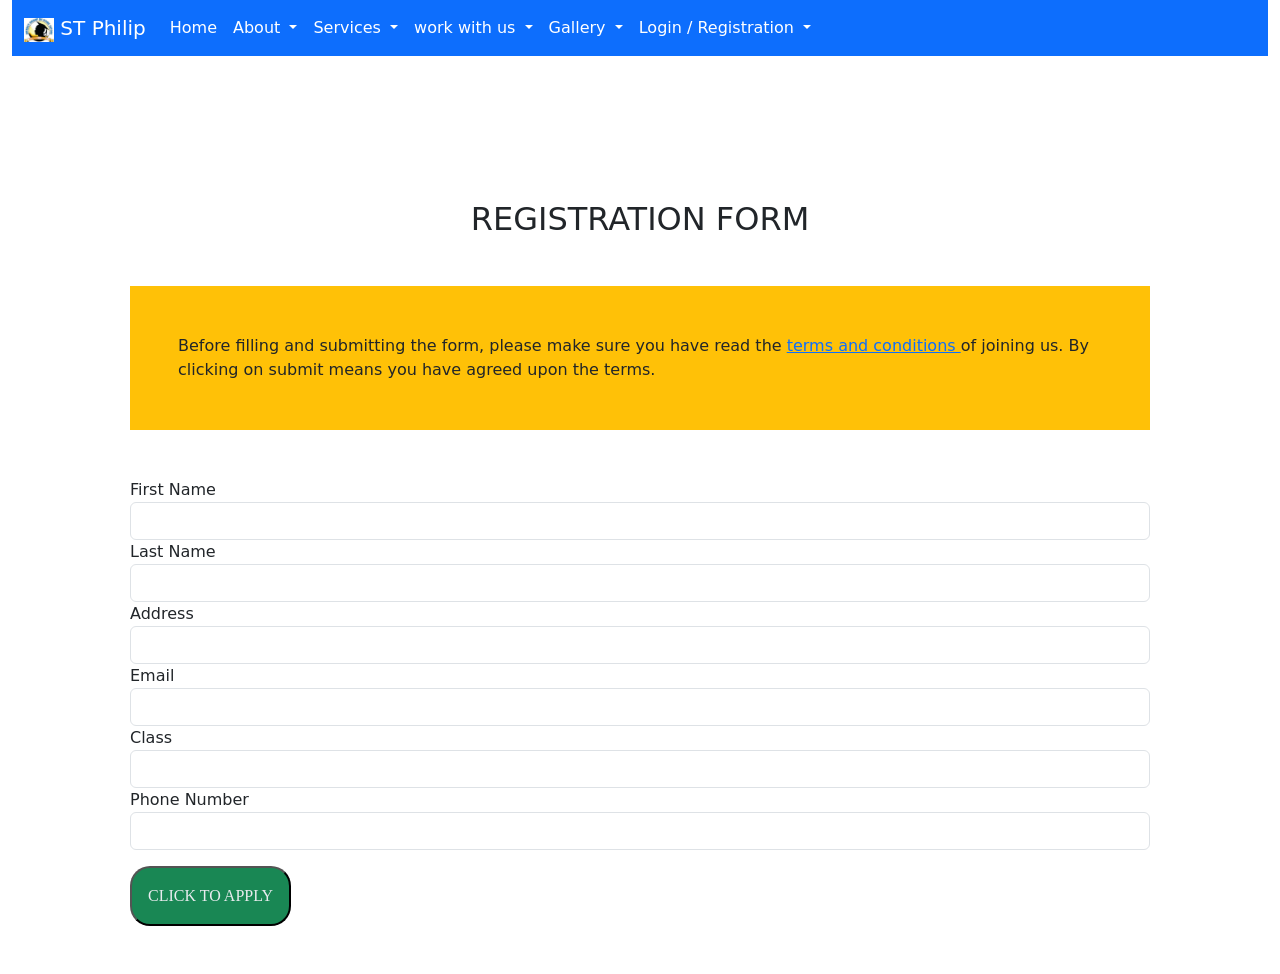
<file: saint/studentreg.html>
<!DOCTYPE html>
<html lang="en">
<head>
    <meta charset="UTF-8">
    <meta name="viewport" content="width=device-width, initial-scale=1.0">
    <title>Document</title>

    <link rel="stylesheet" href="css/main.css">

    <!-- JavaScript Bundle with Popper -->
<script src="https://cdn.jsdelivr.net/npm/bootstrap@5.0.0-beta1/dist/js/bootstrap.bundle.min.js" integrity="sha384-ygbV9kiqUc6oa4msXn9868pTtWMgiQaeYH7/t7LECLbyPA2x65Kgf80OJFdroafW" crossorigin="anonymous"></script>
 
<!-- CSS only -->
<link href="https://cdn.jsdelivr.net/npm/bootstrap@5.0.0-beta1/dist/css/bootstrap.min.css" rel="stylesheet" integrity="sha384-giJF6kkoqNQ00vy+HMDP7azOuL0xtbfIcaT9wjKHr8RbDVddVHyTfAAsrekwKmP1" crossorigin="anonymous">
</head>
<body>

    <!-- Navbar content -->
 <div class="container-fluid">
    <nav class="navbar navbar-expand-lg navbar-light bg-primary">
        <div class="container-fluid">
          <!-- <a class="navbar-brand" href="#">Navbar</a> -->

          <!-- Image and text -->

      <a class="navbar-brand text-white" href="#">
        <img src="image/district.jpg" alt="" width="30" height="24" class="d-inline-block">
        ST Philip
      </a>
  
          <button class="navbar-toggler" type="button" data-bs-toggle="collapse" data-bs-target="#navbarNav" aria-controls="navbarNav" aria-expanded="false" aria-label="Toggle navigation">
            <span class="navbar-toggler-icon"></span>
          </button>


          <div class="collapse navbar-collapse" id="navbarNav">
            <ul class="navbar-nav">
              <li class="nav-item">
                <a class="nav-link active text-white" aria-current="page" href="#">Home</a>
              </li>

              <li class="nav-item dropdown">
                <a class="nav-link dropdown-toggle text-white" href="#" id="navbarDropdown" role="button" data-bs-toggle="dropdown" aria-expanded="false">
                  About
                </a>
                <ul class="dropdown-menu" aria-labelledby="navbarDropdown">
                  <li><a class="dropdown-item" href="#">Action</a></li>
                  <li><a class="dropdown-item" href="#">Another action</a></li>
                  <li><hr class="dropdown-divider"></li>
                  <li><a class="dropdown-item" href="#">Something else here</a></li>
                </ul>
              </li>
              <li class="nav-item dropdown">
                <a class="nav-link dropdown-toggle text-white" href="#" id="navbarDropdown" role="button" data-bs-toggle="dropdown" aria-expanded="false">
                  Services
                </a>
                <ul class="dropdown-menu" aria-labelledby="navbarDropdown">
                  <li><a class="dropdown-item" href="#">Action</a></li>
                  <li><a class="dropdown-item" href="#">Another action</a></li>
                  <li><hr class="dropdown-divider"></li>
                  <li><a class="dropdown-item" href="#">Something else here</a></li>
                </ul>
              </li>

              <li class="nav-item dropdown">
                <a class="nav-link dropdown-toggle text-white" href="#" id="navbarDropdown" role="button" data-bs-toggle="dropdown" aria-expanded="false">
                  work with us
                </a>
                <ul class="dropdown-menu" aria-labelledby="navbarDropdown">
                  <li><a class="dropdown-item" href="#">career</a></li>
                  <li><a class="dropdown-item" href="#">internship</a></li>
                  <li><hr class="dropdown-divider"></li>
                  <li><a class="dropdown-item" href="#">volunteer</a></li>
                </ul>
              </li>

             

              <li class="nav-item dropdown">
                <a class="nav-link dropdown-toggle text-white" href="#" id="navbarDropdown" role="button" data-bs-toggle="dropdown" aria-expanded="false">
                  Gallery
                </a>
                <ul class="dropdown-menu" aria-labelledby="navbarDropdown">
                  <li><a class="dropdown-item" href="teachers.html">teachers</a></li>
                  <li><a class="dropdown-item" href="#">students</a></li>
                  <li><hr class="dropdown-divider"></li>
                  <li><a class="dropdown-item" href="#">excursions</a></li>
                </ul>
              </li>

              <li class="nav-item dropdown">
                <a class="nav-link dropdown-toggle text-white" href="#" id="navbarDropdown" role="button" data-bs-toggle="dropdown" aria-expanded="false">
                  Login / Registration
                </a>
                <ul class="dropdown-menu" aria-labelledby="navbarDropdown">
                  <li><a class="dropdown-item" href="#">Login</a></li>
                  <li><a class="dropdown-item" href="#">Registration</a></li>
                  <li><hr class="dropdown-divider"></li>
                  <li><a class="dropdown-item" href="#">Something else here</a></li>
                </ul>
              </li>
            </ul>
          </div>
        </div>
    </nav>        
 </div>


 <section class="container-fluid mt-5">
        
    <div class="container">
        <div class="col-md-12 col-lg-12 p-5">
          <div class="panel panel-primary">
            <div class="panel-heading text-center mt-5 mb-5 text-uppercase">
              <h2>Registration Form</h2>
            </div>

            <div class="reg-requirement bg-warning p-5 mb-5">
              Before filling and submitting the form, please make sure you have read the <a href="terms.html" class=""> terms and conditions </a> of joining us. By clicking on submit means you have agreed upon the terms.
            </div>


            <div class="panel-body">
              <form action="connect.php" method="post">
                <div class="form-group">
                  <label for="firstName">First Name</label>
                  <input
                    type="text"
                    class="form-control"
                    id="firstName"
                    name="firstName"
                    required
                  />
                </div>
                <div class="form-group">
                  <label for="lastName">Last Name</label>
                  <input
                    type="text"
                    class="form-control"
                    id="lastName"
                    name="lastName"
                    required
                  />
                </div>

                <div class="form-group">
                  <label for="address">Address</label>
                  <input
                    type="text"
                    class="form-control"
                    id="addres"
                    name="addres"
                    required
                  />
                </div>

                <div class="form-group">
                  <label for="email">Email</label>
                  <input
                    type="email"
                    class="form-control"
                    id="email"
                    name="email"
                    required
                  />
                </div>

                <div class="form-group">
                  <label for="course">Class</label>
                  <input
                    type="text"
                    class="form-control"
                    id="clas"
                    name="clas"
                  />
                </div>

                <div class="form-group">
                  <label for="number">Phone Number</label>
                  <input
                    type="num"
                    class="form-control"
                    id="num"
                    name="number"
                    required
                  />
                </div>
                <div class="apply-btn">
                  <input type="submit" name="submit" value="click to apply" class="p-3 mt-3 bg-success text-uppercase">
                </div>
              </form>
            </div>
    </section>




</body>
</html>
</file>
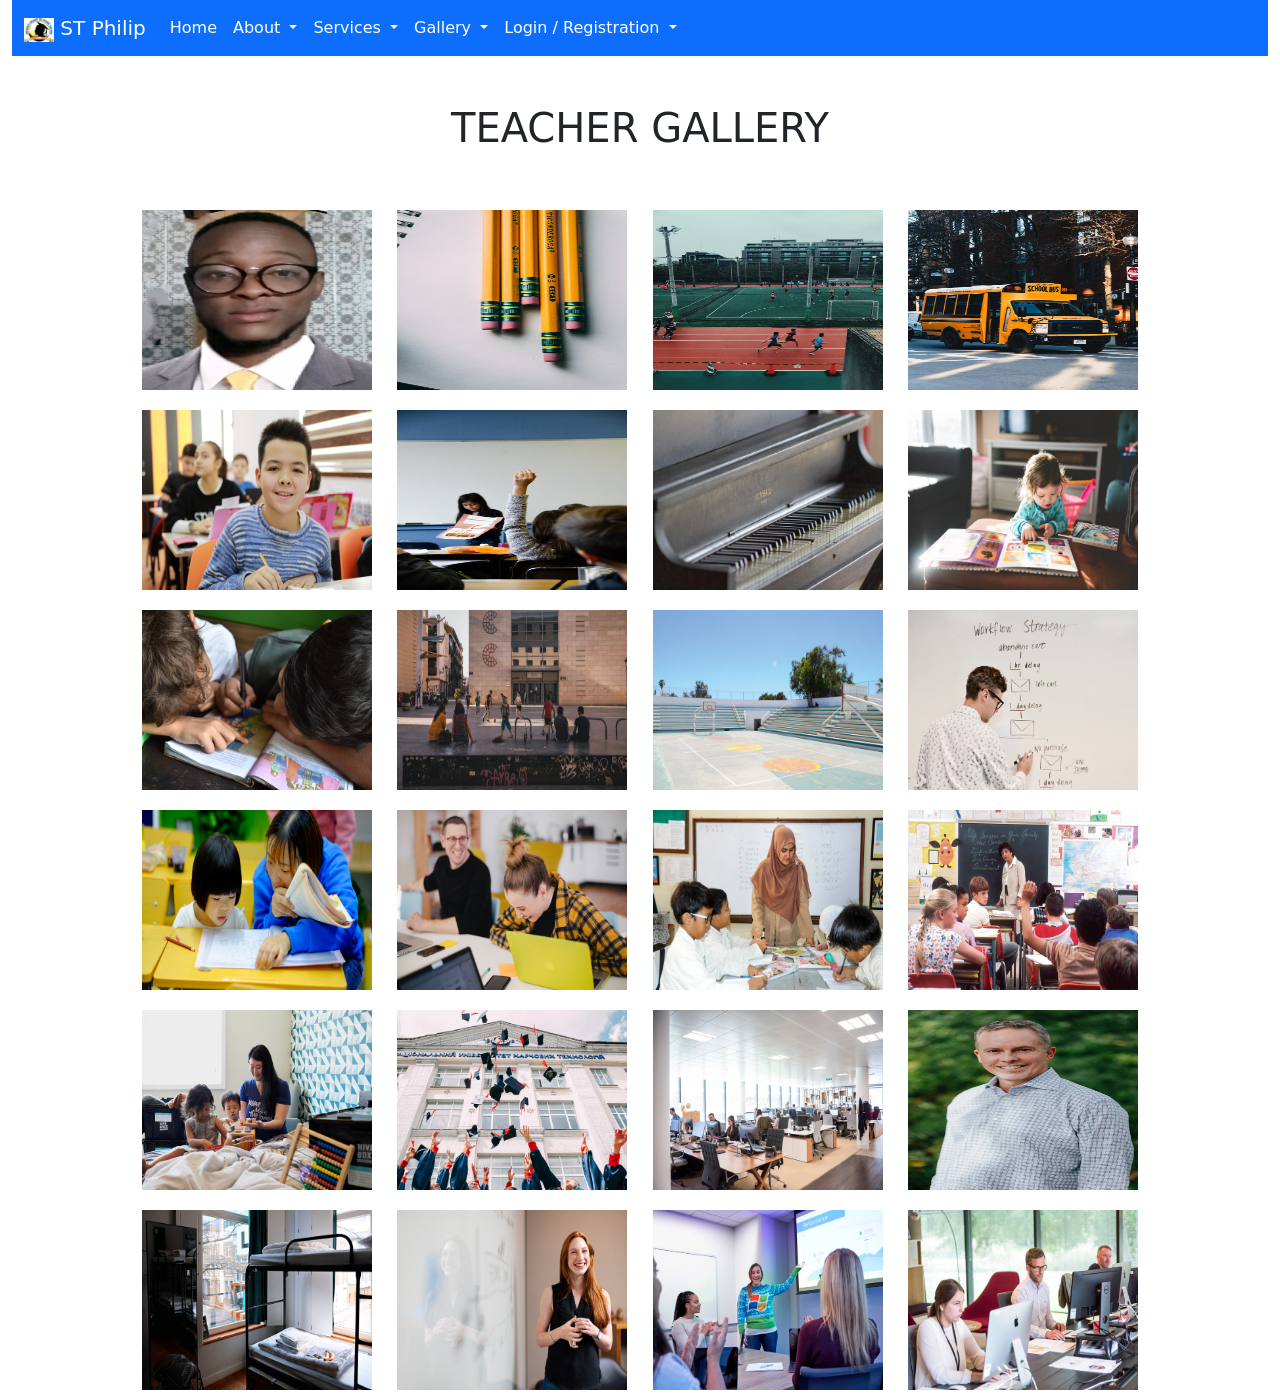
<file: saint/teachers.html>
<!DOCTYPE html>
<html lang="en">
<head>
    <meta charset="UTF-8">
    <meta name="viewport" content="width=device-width, initial-scale=1.0">
    <title>Document</title>

    <link rel="stylesheet" href="css/teachers.css">

    <!-- JavaScript Bundle with Popper -->
<script src="https://cdn.jsdelivr.net/npm/bootstrap@5.0.0-beta1/dist/js/bootstrap.bundle.min.js" integrity="sha384-ygbV9kiqUc6oa4msXn9868pTtWMgiQaeYH7/t7LECLbyPA2x65Kgf80OJFdroafW" crossorigin="anonymous"></script>
 
<!-- CSS only -->
<link href="https://cdn.jsdelivr.net/npm/bootstrap@5.0.0-beta1/dist/css/bootstrap.min.css" rel="stylesheet" integrity="sha384-giJF6kkoqNQ00vy+HMDP7azOuL0xtbfIcaT9wjKHr8RbDVddVHyTfAAsrekwKmP1" crossorigin="anonymous">
</head>
<body>

    <!-- Navbar content -->
 <div class="container-fluid">
    <nav class="navbar navbar-expand-lg navbar-light bg-primary">
        <div class="container-fluid">
          <!-- <a class="navbar-brand" href="#">Navbar</a> -->

          <!-- Image and text -->

      <a class="navbar-brand text-white" href="#">
        <img src="image/district.jpg" alt="" width="30" height="24" class="d-inline-block">
        ST Philip
      </a>
  
          <button class="navbar-toggler" type="button" data-bs-toggle="collapse" data-bs-target="#navbarNav" aria-controls="navbarNav" aria-expanded="false" aria-label="Toggle navigation">
            <span class="navbar-toggler-icon"></span>
          </button>


          <div class="collapse navbar-collapse" id="navbarNav">
            <ul class="navbar-nav">
              <li class="nav-item">
                <a class="nav-link active text-white" aria-current="page" href="index.html">Home</a>
              </li>
              <li class="nav-item dropdown">
                <a class="nav-link dropdown-toggle text-white" href="#" id="navbarDropdown" role="button" data-bs-toggle="dropdown" aria-expanded="false">
                  About
                </a>
                <ul class="dropdown-menu" aria-labelledby="navbarDropdown">
                  <li><a class="dropdown-item" href="#">Action</a></li>
                  <li><a class="dropdown-item" href="#">Another action</a></li>
                  <li><hr class="dropdown-divider"></li>
                  <li><a class="dropdown-item" href="#">Something else here</a></li>
                </ul>
              </li>
              <li class="nav-item dropdown">
                <a class="nav-link dropdown-toggle text-white" href="#" id="navbarDropdown" role="button" data-bs-toggle="dropdown" aria-expanded="false">
                  Services
                </a>
                <ul class="dropdown-menu" aria-labelledby="navbarDropdown">
                  <li><a class="dropdown-item" href="#">Action</a></li>
                  <li><a class="dropdown-item" href="#">Another action</a></li>
                  <li><hr class="dropdown-divider"></li>
                  <li><a class="dropdown-item" href="#">Something else here</a></li>
                </ul>
              </li>

              <li class="nav-item dropdown">
                <a class="nav-link dropdown-toggle text-white" href="#" id="navbarDropdown" role="button" data-bs-toggle="dropdown" aria-expanded="false">
                  Gallery
                </a>
                <ul class="dropdown-menu" aria-labelledby="navbarDropdown">
                  <li><a class="dropdown-item" href="#">teachers </a></li>
                  <li><a class="dropdown-item" href="#">students</a></li>
                  <li><hr class="dropdown-divider"></li>
                  <li><a class="dropdown-item" href="#">excursion</a></li>
                </ul>
              </li>

              <li class="nav-item dropdown">
                <a class="nav-link dropdown-toggle text-white" href="#" id="navbarDropdown" role="button" data-bs-toggle="dropdown" aria-expanded="false">
                  Login / Registration
                </a>
                <ul class="dropdown-menu" aria-labelledby="navbarDropdown">
                  <li><a class="dropdown-item" href="#">Login</a></li>
                  <li><a class="dropdown-item" href="#">Registration</a></li>
                  <li><hr class="dropdown-divider"></li>
                  <li><a class="dropdown-item" href="#">Something else here</a></li>
                </ul>
              </li>
            </ul>
          </div>
        </div>
    </nav>        
 </div>
 

 <section class="gallery mt-5">
     <div class="container-fluid">
         <div class="teacher-gallery-header text-center">
             <h1>
                 TEACHER GALLERY
             </h1>
             
         </div>
     </div>
 </section>


 <section class="picture mt-5">
      <div class="container-fluid image">
        <div class="teacher-img col-sm-12 text-center">
            <img src="image/40.jpg" alt="">
            <img src="image/5.jpg" alt="">
            <img src="image/7.jpg" alt="">
            <img src="image/c1.jpg" alt="">
            <img src="image/c2.jpg" alt="">
            <img src="image/c3.jpg" alt="">
            <img src="image/c5.jpg" alt="">
            <img src="image/c6.jpg" alt="">
            <img src="image/c7.jpg" alt="">
            <img src="image/c8.jpg" alt="">
            <img src="image/c9.jpg" alt="">
            <img src="image/D.jpg" alt="">
            <img src="image/E.jpg" alt="">
            <img src="image/F.jpg" alt="">
            <img src="image/G.jpg" alt="">
            <img src="image/H.jpg" alt="">
            <img src="image/I.jpg" alt="">
            <img src="image/j.jpg" alt="">
            <img src="image/k.jpg" alt="">
            <img src="image/l.jpg" alt="">
            <img src="image/m.jpg" alt="">
            <img src="image/n.jpg" alt="">
            <img src="image/o.jpg" alt="">
            <img src="image/p.jpg" alt="">
  
          </div>
          
          
          
     </div>
  </section>










</body>
</html>
</file>
<file: saint/css/main.css>
*{
    padding:0;
    margin: 0;
}

html{
    box-sizing: border-box;
    font-family: Arial, Helvetica, sans-serif;
}


/* apply-bar styling */

.apply-bar img{
    width: 100%;
}

.apply-btn .p-3{
    border-radius: 20px;
    color: #e9ecef;
    font-family: cursive;
}

.apply-btn .p-3:hover{
    color: black;
}


/* feature-bar styling */


.feature-bar-img img{
    height: 400px;
    width: 100%;
}

.btn a{
    text-decoration: none;
}

/* principal styling */
.jumbotron{
padding:2rem 1rem;
margin-bottom:2rem;
background-color:#e9ecef;
border-radius:.3rem
}


/* admission bar styling */
.admission-bar{
    background: #841a00 !important;
}

/* award bar styling */
.award-bar{
    padding: 30px;
    background-color: #a2dd00 
} 

.award-bar h4{
    font-style: italic;
}
</file>
<file: saint/css/teachers.css>
*{
    padding:0;
    margin: 0;
}

html{
    box-sizing: border-box;
    font-family: Arial, Helvetica, sans-serif;
}


.teacher-img img{
    width: 250px;
    height: 200px;
    padding: 10px;
}

.pictures{
    display: grid;
    grid-gap: 5px;
    grid-template-columns: repeat(auto-fill, minmax(150px, 3fr));
    box-shadow: 8px solidblack,
}
</file>
